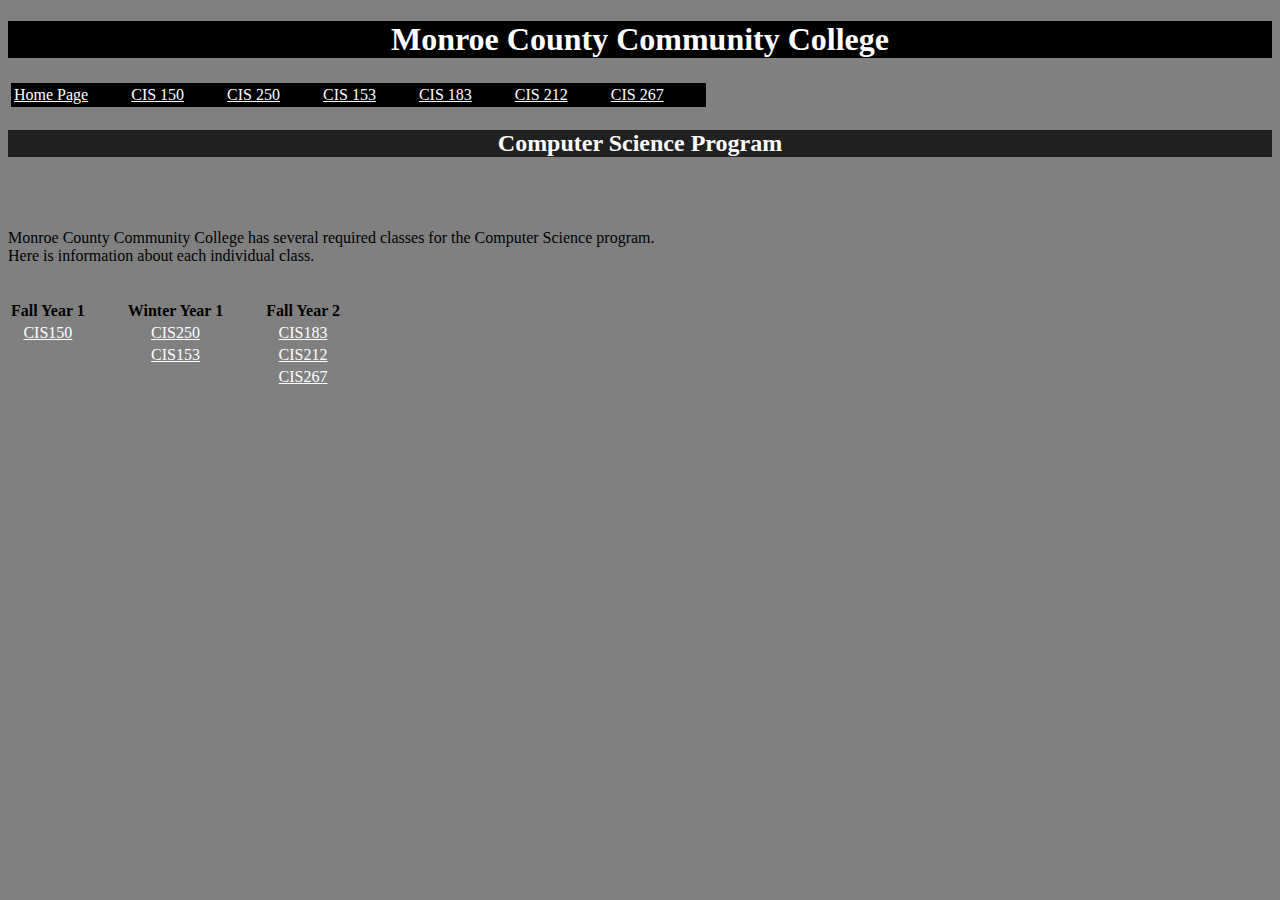
<file: Homework01/index.html>
<!--
Name: Nicolaas Dyk
Date: 09/19/23
Desc: Site with seperate pages to display
      information about CIS classes at MCCC
-->
<!DOCTYPE html>
<html lang="en" dir="ltr">
  <head>
    <link rel="stylesheet" type="text/css" href="styles.css">
    <title>MCCC Computer Science Program</title>

    <style media="screen">
      th,td
      {
        padding-right: 40px;
        text-align: center;
      }
    </style>
  </head>
  <body>
    <h1>
      Monroe County Community College
    </h1>
    <table class = "HeaderTable">
      <tr>
        <td><a href="index.html">Home Page</td>
        <td><a href="CIS150.html">CIS 150</td>
        <td><a href="CIS250.html">CIS 250</td>
        <td><a href="CIS153.html">CIS 153</td>
        <td><a href="CIS183.html">CIS 183</td>
        <td><a href="CIS212.html">CIS 212</td>
        <td><a href="CIS267.html">CIS 267</td>
      </tr>
    </table>
    <h2>
      Computer Science Program
    </h2>
    <br>
    <br>
    <p>
      Monroe County Community College has several required classes for the Computer Science program.
      <br>
      Here is information about each individual class.
    </p>
    <br>
    <table>
      <tr>
        <th>Fall Year 1</th>
        <th>Winter Year 1</th>
        <th>Fall Year 2</th>
      </tr>

      <tr>
        <td><a href="CIS150.html">CIS150</td>
        <td><a href="CIS250.html">CIS250</td>
        <td><a href="CIS183.html">CIS183</td>
      </tr>

      <tr>
        <td></td>
        <td><a href="CIS153.html">CIS153</td>
        <td><a href="CIS212.html">CIS212</td>
      </tr>

      <tr>
        <td></td>
        <td></td>
        <td><a href="CIS267.html">CIS267</td>
      </tr>
    </table>
  </body>
</html>
</file>
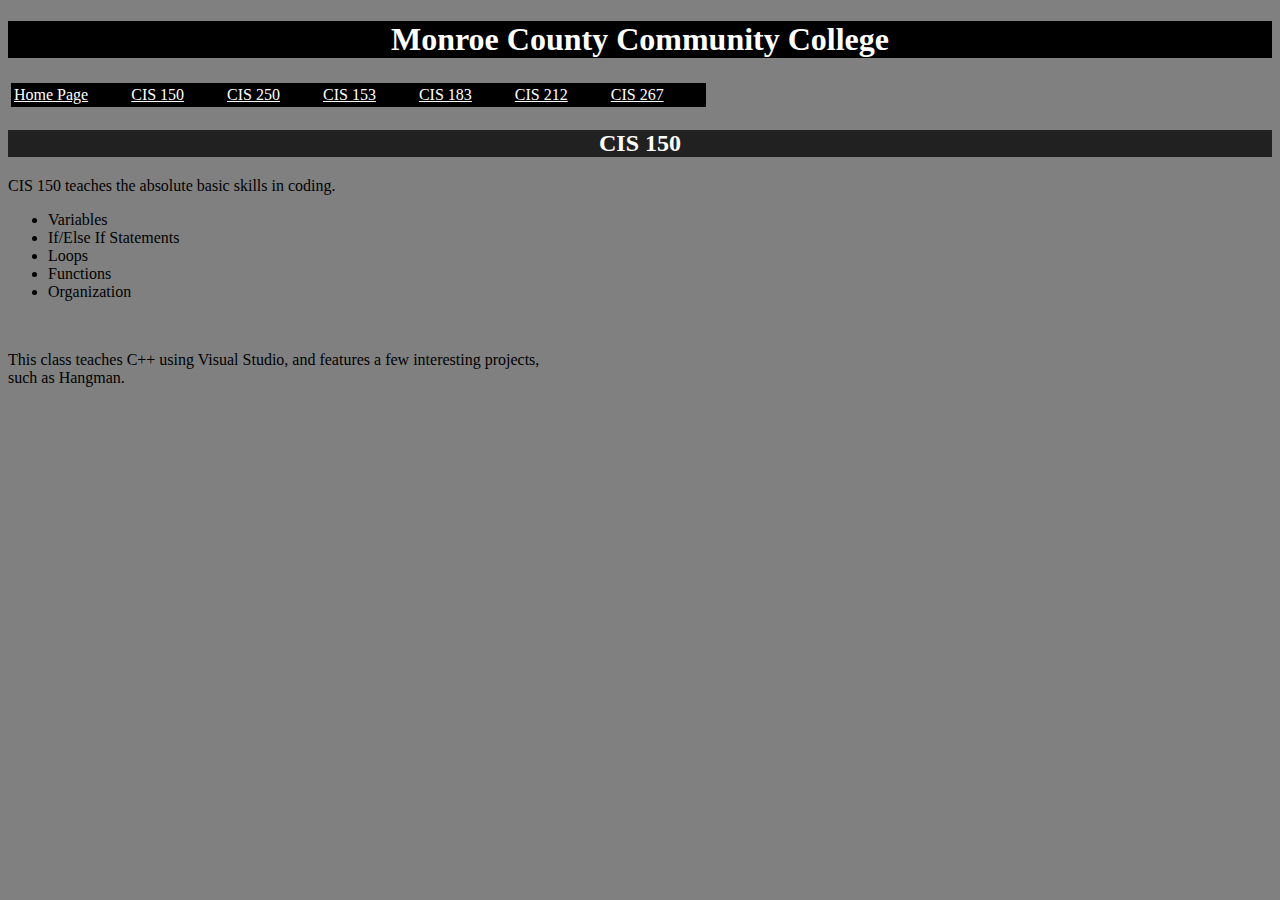
<file: Homework01/CIS150.html>
<!DOCTYPE html>
<html lang="en" dir="ltr">
  <head>
    <link rel="stylesheet" type="text/css" href="styles.css">
    <title>MCCC Computer Science Program - CIS 150</title>

    <style media="screen">
      th,td
      {
        padding-right: 40px;
        text-align: center;
      }
    </style>
  </head>
  <body>
    <h1>
      Monroe County Community College
    </h1>
    <table class = "HeaderTable">
      <tr>
        <td><a href="index.html">Home Page</td>
        <td><a href="CIS150.html">CIS 150</td>
        <td><a href="CIS250.html">CIS 250</td>
        <td><a href="CIS153.html">CIS 153</td>
        <td><a href="CIS183.html">CIS 183</td>
        <td><a href="CIS212.html">CIS 212</td>
        <td><a href="CIS267.html">CIS 267</td>
      </tr>
    </table>
    <h2>
      CIS 150
    </h2>
    <p>
      CIS 150 teaches the absolute basic skills in coding.
    </p>
    <ul>
      <li>Variables</li>
      <li>If/Else If Statements</li>
      <li>Loops</li>
      <li>Functions</li>
      <li>Organization</li>
    </ul>
    <br>
    <p>
      This class teaches C++ using Visual Studio, and features a few interesting projects,
      <br>
      such as Hangman.
    </p>
  </body>
</html>
</file>
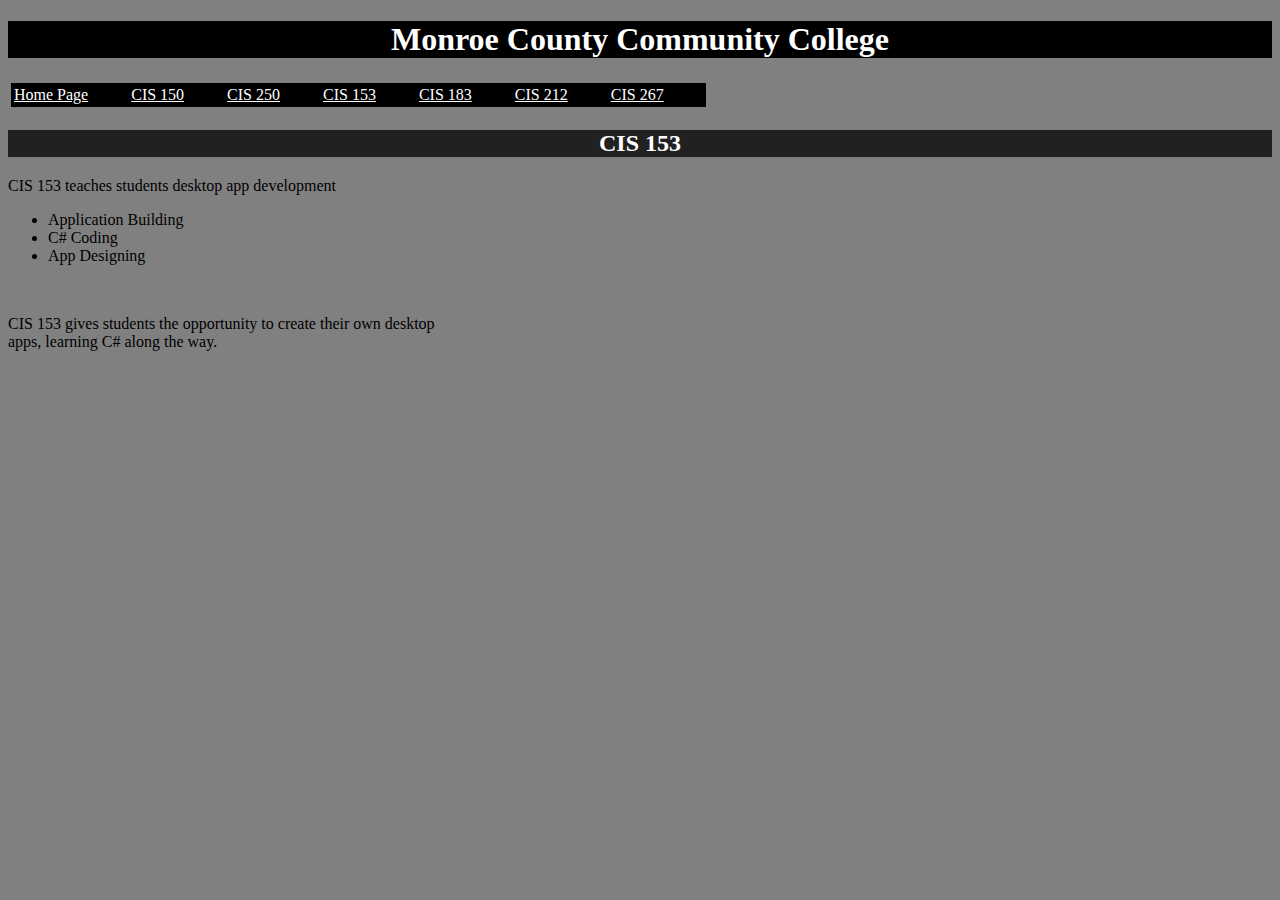
<file: Homework01/CIS153.html>
<!DOCTYPE html>
<html lang="en" dir="ltr">
  <head>
    <link rel="stylesheet" type="text/css" href="styles.css">
    <title>MCCC Computer Science Program - CIS 153</title>

    <style media="screen">
      th,td
      {
        padding-right: 40px;
        text-align: center;
      }
    </style>
  </head>
  <body>
    <h1>
      Monroe County Community College
    </h1>
    <table class = "HeaderTable">
      <tr>
        <td><a href="index.html">Home Page</td>
        <td><a href="CIS150.html">CIS 150</td>
        <td><a href="CIS250.html">CIS 250</td>
        <td><a href="CIS153.html">CIS 153</td>
        <td><a href="CIS183.html">CIS 183</td>
        <td><a href="CIS212.html">CIS 212</td>
        <td><a href="CIS267.html">CIS 267</td>
      </tr>
    </table>
    <h2>
      CIS 153
    </h2>
    <p>CIS 153 teaches students desktop app development</p>
    <ul>
      <li>Application Building</li>
      <li>C# Coding</li>
      <li>App Designing</li>
    </ul>
    <br>
    <p>
      CIS 153 gives students the opportunity to create their own desktop
      <br>
      apps, learning C# along the way.
    </p>
  </body>
</html>
</file>
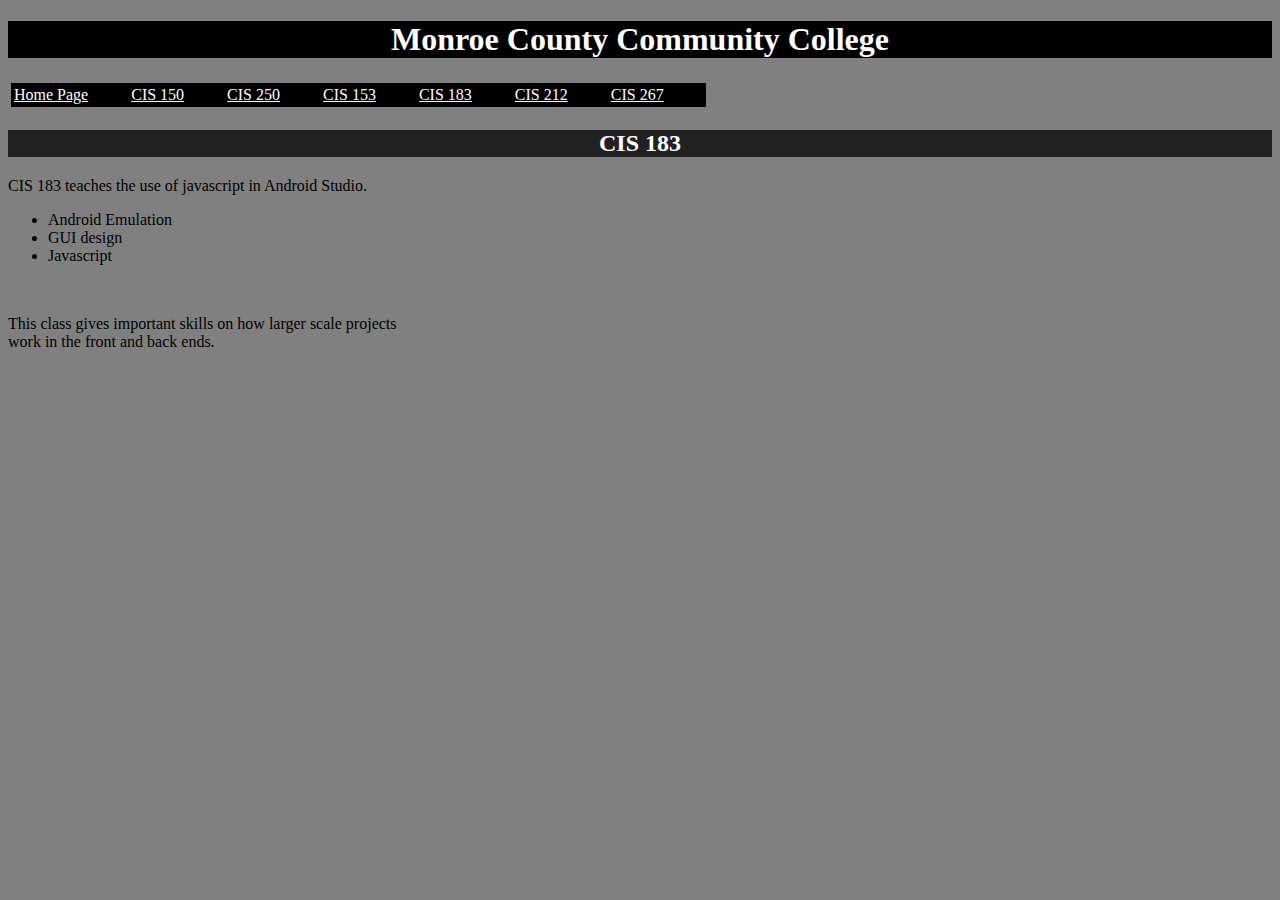
<file: Homework01/CIS183.html>
<!DOCTYPE html>
<html lang="en" dir="ltr">
  <head>
    <link rel="stylesheet" type="text/css" href="styles.css">
    <title>MCCC Computer Science Program - CIS 183</title>

    <style media="screen">
      th,td
      {
        padding-right: 40px;
        text-align: center;
      }
    </style>
  </head>
  <body>
    <h1>
      Monroe County Community College
    </h1>
    <table class = "HeaderTable">
      <tr>
        <td><a href="index.html">Home Page</td>
        <td><a href="CIS150.html">CIS 150</td>
        <td><a href="CIS250.html">CIS 250</td>
        <td><a href="CIS153.html">CIS 153</td>
        <td><a href="CIS183.html">CIS 183</td>
        <td><a href="CIS212.html">CIS 212</td>
        <td><a href="CIS267.html">CIS 267</td>
      </tr>
    </table>
    <h2>
      CIS 183
    </h2>
    <p>
      CIS 183 teaches the use of javascript in Android Studio.
    </p>
    <ul>
      <li>Android Emulation</li>
      <li>GUI design</li>
      <li>Javascript</li>
    </ul>
    <br>
    <p>
      This class gives important skills on how larger scale projects
      <br>
      work in the front and back ends.
    </p>
  </body>
</html>
</file>
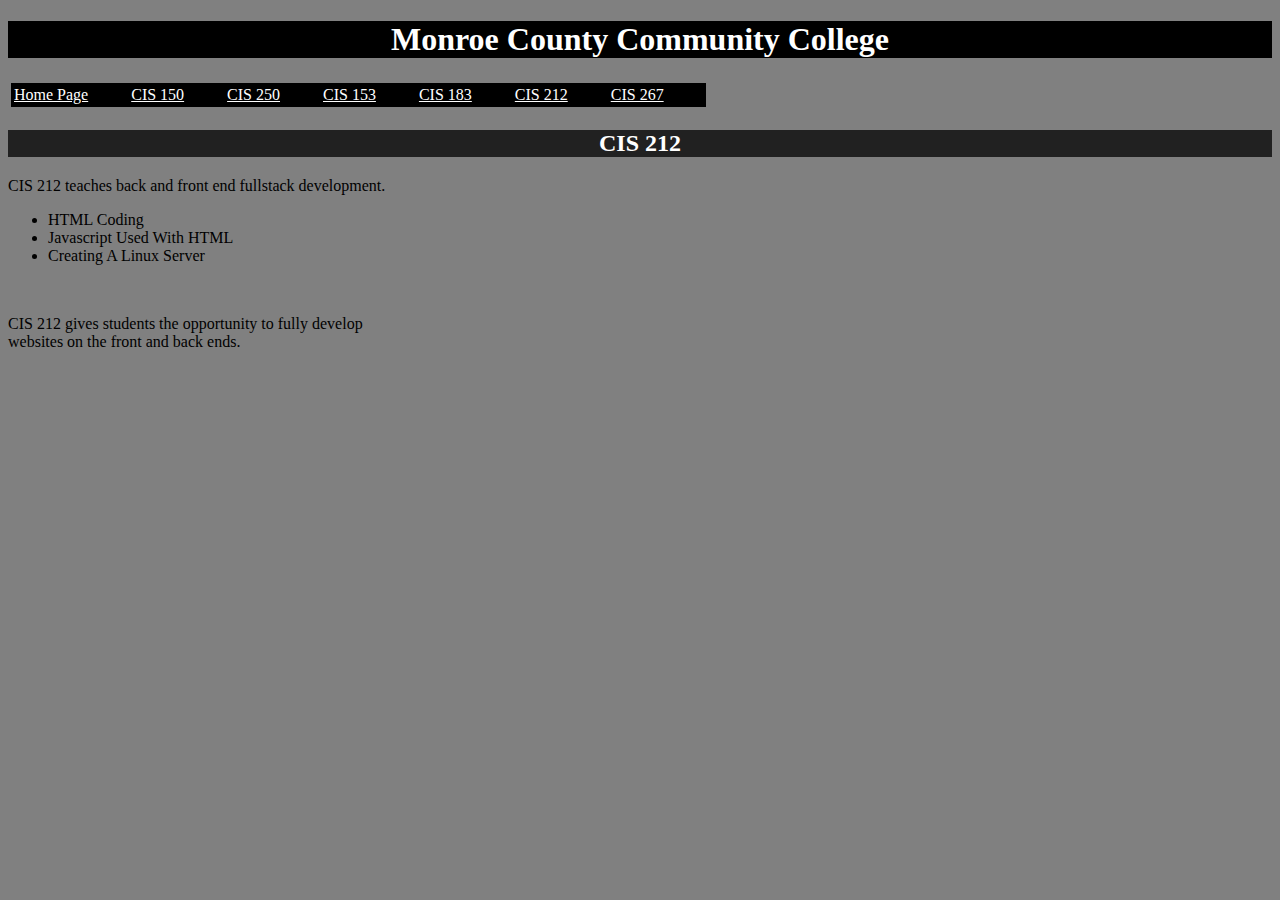
<file: Homework01/CIS212.html>
<!DOCTYPE html>
<html lang="en" dir="ltr">
  <head>
    <link rel="stylesheet" type="text/css" href="styles.css">
    <title>MCCC Computer Science Program - CIS 212</title>

    <style media="screen">
      th,td
      {
        padding-right: 40px;
        text-align: center;
      }
    </style>
  </head>
  <body>
    <h1>
      Monroe County Community College
    </h1>
    <table class = "HeaderTable">
      <tr>
        <td><a href="index.html">Home Page</td>
        <td><a href="CIS150.html">CIS 150</td>
        <td><a href="CIS250.html">CIS 250</td>
        <td><a href="CIS153.html">CIS 153</td>
        <td><a href="CIS183.html">CIS 183</td>
        <td><a href="CIS212.html">CIS 212</td>
        <td><a href="CIS267.html">CIS 267</td>
      </tr>
    </table>
    <h2>
      CIS 212
    </h2>
    <p>
      CIS 212 teaches back and front end fullstack development.
    </p>
    <ul>
      <li>HTML Coding</li>
      <li>Javascript Used With HTML</li>
      <li>Creating A Linux Server</li>
    </ul>
    <br>
    <p>
      CIS 212 gives students the opportunity to fully develop
      <br>
      websites on the front and back ends.
    </p>
  </body>
</html>
</file>
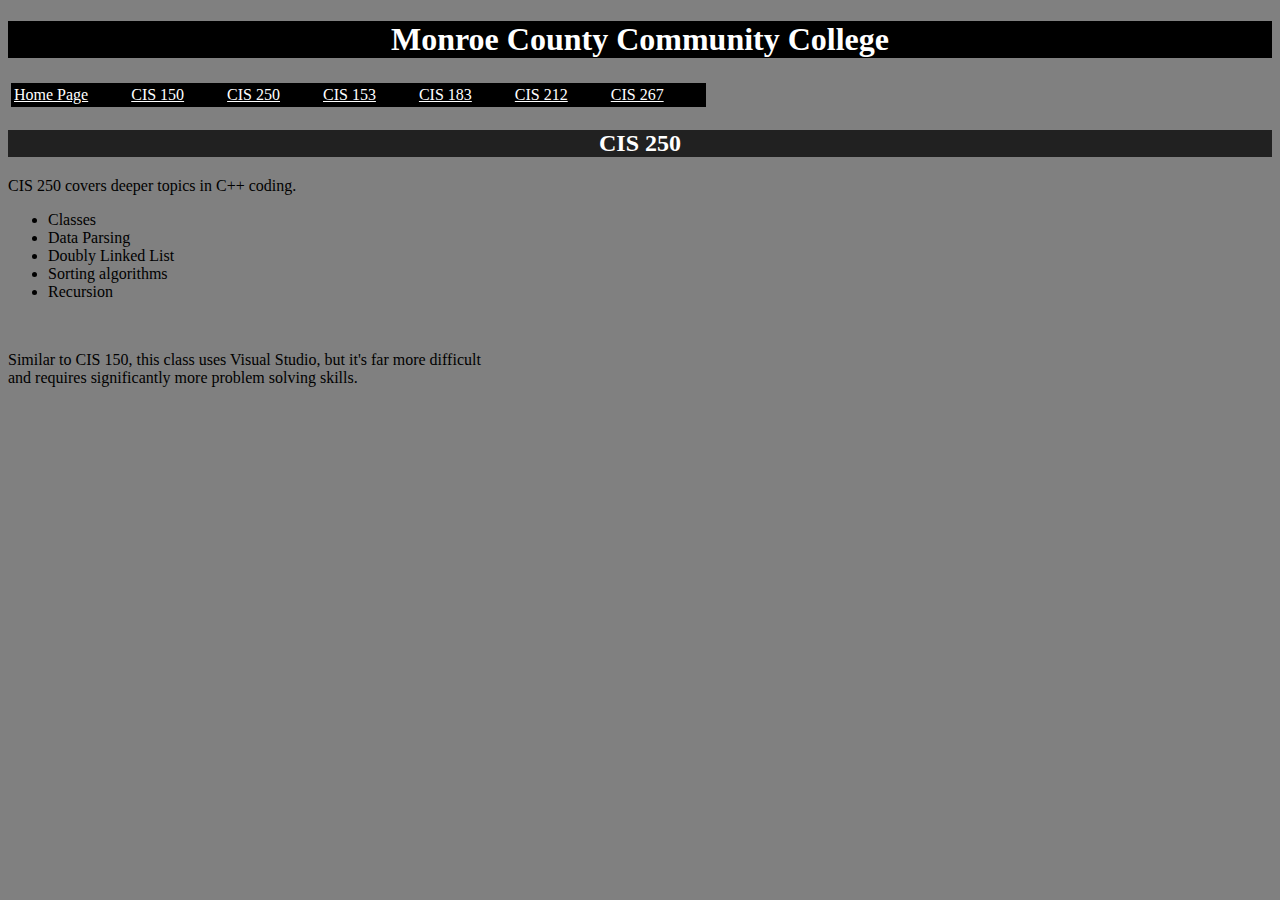
<file: Homework01/CIS250.html>
<!DOCTYPE html>
<html lang="en" dir="ltr">
  <head>
    <link rel="stylesheet" type="text/css" href="styles.css">
    <title>MCCC Computer Science Program - CIS 250</title>

    <style media="screen">
      th,td
      {
        padding-right: 40px;
        text-align: center;
      }
    </style>
  </head>
  <body>
    <h1>
      Monroe County Community College
    </h1>
    <table class = "HeaderTable">
      <tr>
        <td><a href="index.html">Home Page</td>
        <td><a href="CIS150.html">CIS 150</td>
        <td><a href="CIS250.html">CIS 250</td>
        <td><a href="CIS153.html">CIS 153</td>
        <td><a href="CIS183.html">CIS 183</td>
        <td><a href="CIS212.html">CIS 212</td>
        <td><a href="CIS267.html">CIS 267</td>
      </tr>
    </table>
    <h2>
      CIS 250
    </h2>
    <p>
      CIS 250 covers deeper topics in C++ coding.
    </p>
    <ul>
      <li>Classes</li>
      <li>Data Parsing</li>
      <li>Doubly Linked List</li>
      <li>Sorting algorithms</li>
      <li>Recursion</li>
    </ul>
    <br>
    <p>
      Similar to CIS 150, this class uses Visual Studio, but it's far more difficult
      <br>
      and requires significantly more problem solving skills.
    </p>
  </body>
</html>
</file>
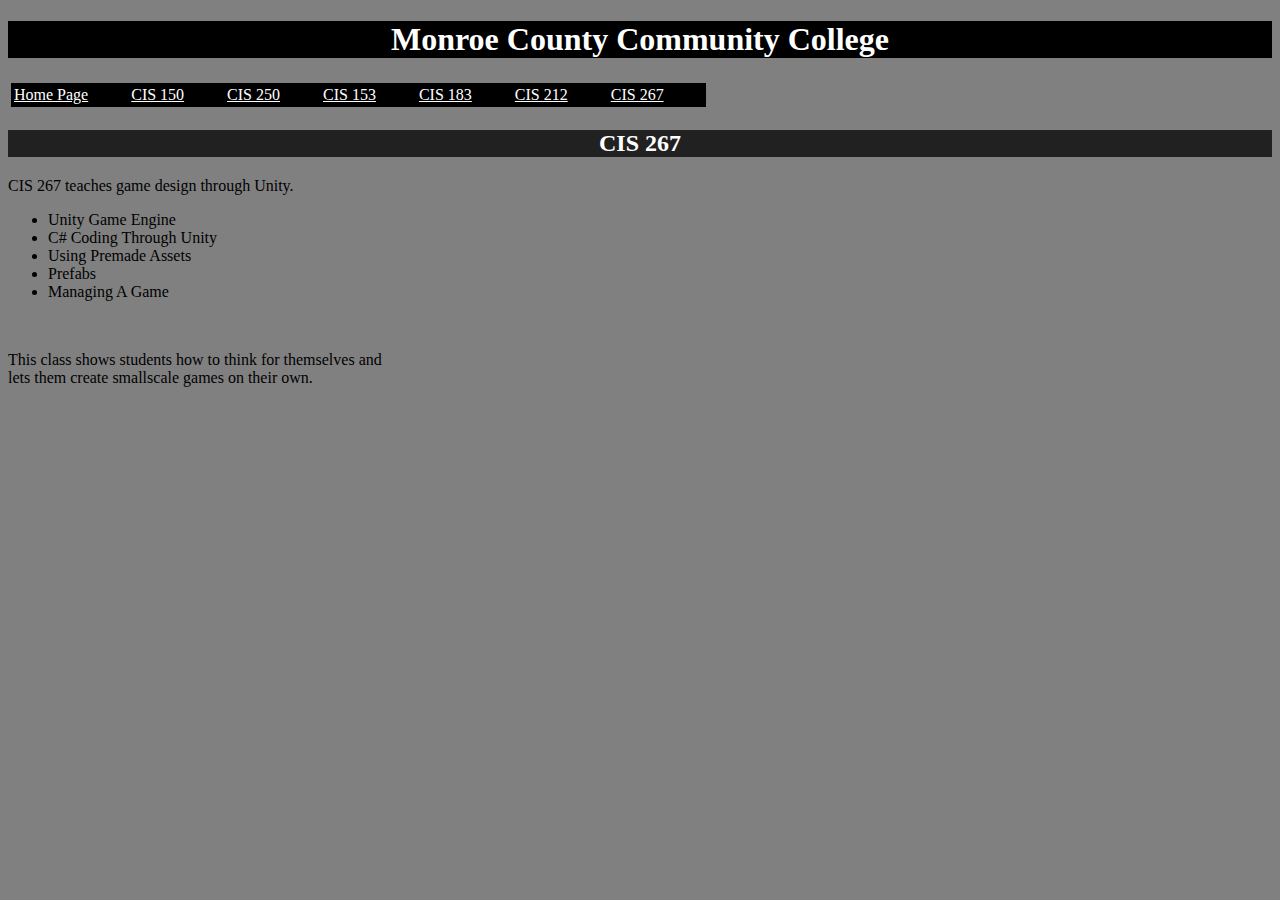
<file: Homework01/CIS267.html>
<!DOCTYPE html>
<html lang="en" dir="ltr">
  <head>
    <link rel="stylesheet" type="text/css" href="styles.css">
    <title>MCCC Computer Science Program - CIS 267</title>

    <style media="screen">
      th,td
      {
        padding-right: 40px;
        text-align: center;
      }
    </style>
  </head>
  <body>
    <h1>
      Monroe County Community College
    </h1>
    <table class = "HeaderTable">
      <tr>
        <td><a href="index.html">Home Page</td>
        <td><a href="CIS150.html">CIS 150</td>
        <td><a href="CIS250.html">CIS 250</td>
        <td><a href="CIS153.html">CIS 153</td>
        <td><a href="CIS183.html">CIS 183</td>
        <td><a href="CIS212.html">CIS 212</td>
        <td><a href="CIS267.html">CIS 267</td>
      </tr>
    </table>
    <h2>
      CIS 267
    </h2>
    <p>
      CIS 267 teaches game design through Unity.
    </p>
    <ul>
      <li>Unity Game Engine</li>
      <li>C# Coding Through Unity</li>
      <li>Using Premade Assets</li>
      <li>Prefabs</li>
      <li>Managing A Game</li>
    </ul>
    <br>
    <p>
      This class shows students how to think for themselves and
      <br>
      lets them create smallscale games on their own.
    </p>
  </body>
</html>
</file>
<file: Homework01/styles.css>
body
{
  background-color: grey;
}
h1
{
  background-color: black;
  color: white;
  text-align: center;
}
h2
{
  text-align: center;
  background-color: #212121;
  color: white;
}
.HeaderTable
{
  background-color: black;
  color: white;
  text-align: center;
  border-style: solid;
}
a:link
{
  color:white;
}
a:visited
{
  color:white;
}
</file>
